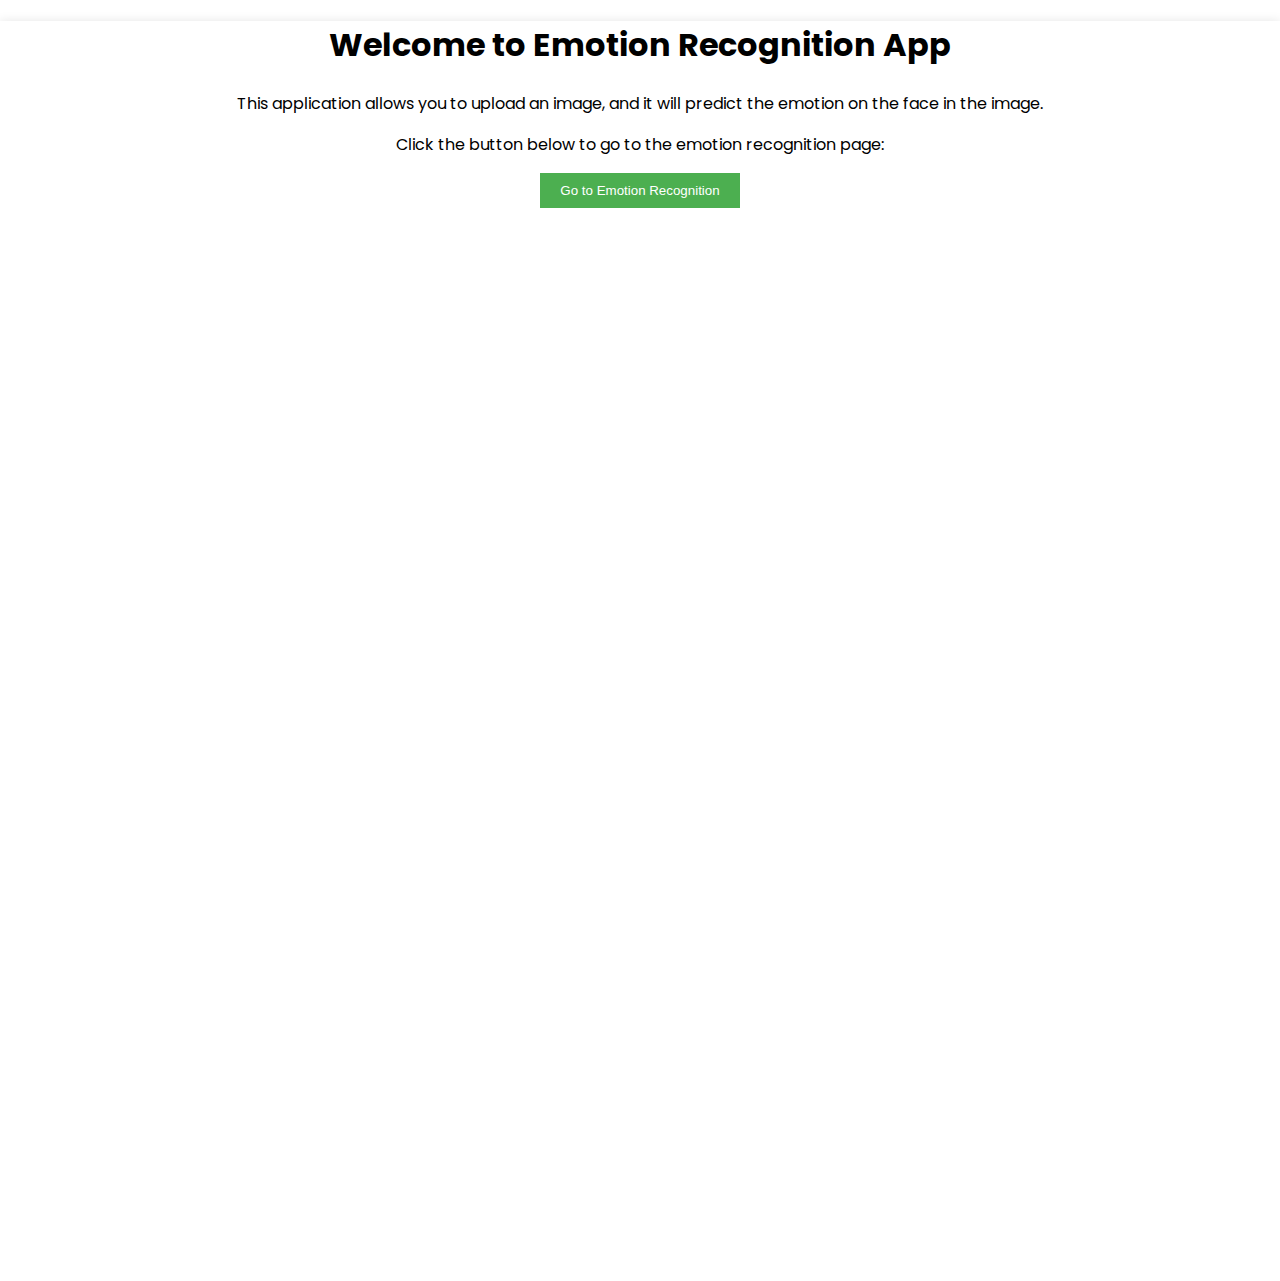
<file: templates/about.html>
<!DOCTYPE html>
<html lang="en">
<head>
    <meta charset="UTF-8">
    <meta name="viewport" content="width=device-width, initial-scale=1.0">
    <title>About - Emotion Recognition</title>
    <link rel="stylesheet" href="/static/css/style.css">
</head>
<body>
    <div class="container">
        <h1>Welcome to Emotion Recognition App</h1>
        <p>This application allows you to upload an image, and it will predict the emotion on the face in the image.</p>
        <p>Click the button below to go to the emotion recognition page:</p>
        <a href="{{ url_for('emotion') }}">
            <button>Go to Emotion Recognition</button>
        </a>
    </div>
</body>
</html>
</file>
<file: static/css/style.css>
@import url("https://fonts.googleapis.com/css2?family=Poppins:wght@400;500;600;700&display=swap");

body {
  font-family: "Poppins", sans-serif;
  text-align: center;
  margin: 0;
  padding: 0;
}

.container {
  margin: auto;
  height: 140vh;

  box-shadow: 0 0 10px rgba(0, 0, 0, 0.1);
}

button {
  background-color: #4caf50;
  color: white;
  padding: 10px 20px;
  border: none;
  cursor: pointer;
}

button:hover {
  background-color: #45a049;
}

#result {
  margin-top: 20px;
  font-size: 18px;
  font-weight: bold;
}

#cameraContainer {
  margin: 20px auto;
  text-align: center;
  position: relative;
}

#videoFeed {
  border: 2px solid #ccc;
  border-radius: 8px;
  max-width: 100%;
  height: auto;
}

#currentModel {
  z-index: 1000;
  font-size: 17px;
  text-shadow: 1px 1px 2px rgba(0, 0, 0, 0.5);
  position: relative;
  margin-top: 10px;
  text-align: center;
}

.button-container {
  display: flex;
  justify-content: center;
  gap: 20px; /* Khoảng cách giữa các nút */
  margin-top: 20px; /* Khoảng cách từ phần trên */
}

/* Thêm quy tắc cho khung select */
select {
  padding: 10px;
  border: 2px solid black; /* Màu viền */
  border-radius: 5px; /* Bo góc */
  font-size: 16px; /* Kích thước chữ */
  outline: none; /* Bỏ viền khi chọn */
  transition: border-color 0.3s; /* Hiệu ứng chuyển tiếp */
}

select:focus {
  border-color: #45a049; /* Màu viền khi chọn */
}

/* Thêm quy tắc cho nút input tệp */
input[type="file"] {
  display: none; /* Ẩn nút input tệp mặc định */
}

.label-file {
  display: inline-block;
  padding: 10px 20px;
  background-color: #4caf50;
  color: white;
  border-radius: 5px;
  cursor: pointer;
  transition: background-color 0.3s; /* Hiệu ứng chuyển tiếp */
}

.label-file:hover {
  background-color: #45a049; /* Màu nền khi hover */
}

/* Thêm quy tắc cho nút khi chưa có tệp được chọn */
.button-container .file-button {
  background-color: #f44336; /* Màu nền khi chưa có tệp */
  color: white; /* Màu chữ */
  border: 2px solid #d32f2f; /* Viền đỏ */
}
</file>
